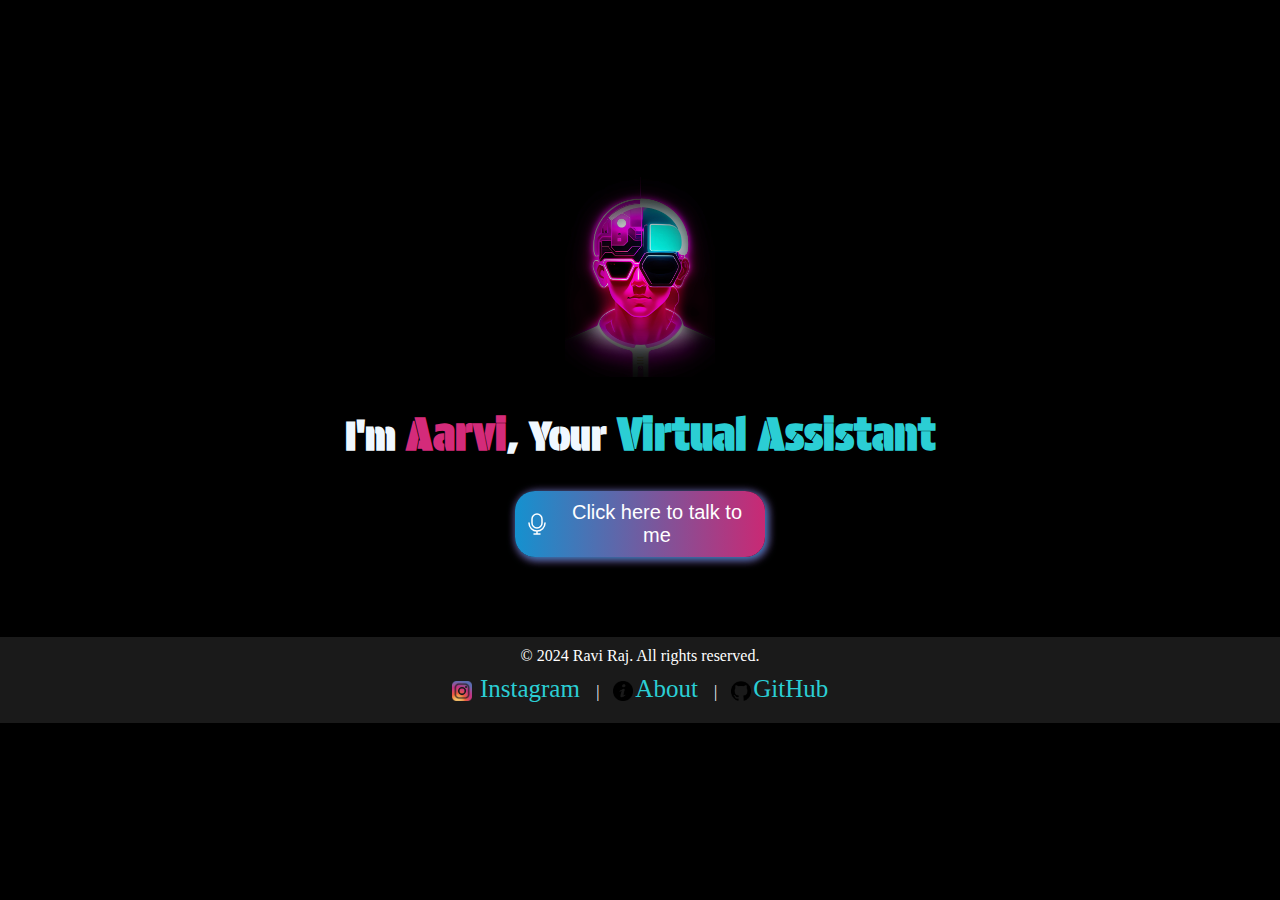
<file: index.html>
<!DOCTYPE html>
<html lang="en">
<head>
    <meta charset="UTF-8">
    <meta name="viewport" content="width=device-width, initial-scale=1.0">  
    <title>Aarvi, My Virtual Assistant</title>
    <link rel="shortcut icon" href="logo.jpg" type="image/x-icon">
    <link href="https://fonts.googleapis.com/css2?family=Protest+Guerrilla&display=swap" rel="stylesheet">
    <link rel="stylesheet" href="style.css"> 
</head>
<body>
    <img src="logo.jpg" alt="logo" id="logo">
    <h1>I'm <span id="name">Aarvi</span>, Your <span id="va">Virtual Assistant</span></h1>
    <img src="voice.gif" alt="voice" id="voice">
    <button id="btn"><img src="mic.svg" alt="mic"><span id="content"> Click here to talk to me</span></button>

    
    <footer class="foot">
        <p>&copy; 2024 Ravi Raj. All rights reserved.</p>
        <div class="social-media">
            <a href="https://www.instagram.com/devs_ayu_geek/" target="_blank">
                <img src="image.png" alt="Instagram Icon" class="social-icon"> Instagram
            </a> |
            <a href="about.html" target="_blank">
                <img src="about.png" alt="about Icon" class="social-icon">About
            </a> |
            <a href="https://github.com/devAyush05" target="_blank">
                <img src="github.png" alt="github Icon" class="social-icon">GitHub
            </a>
        </div> 
    </footer>
    

    <script src="script.js"></script>
</body>
</html>
</file>
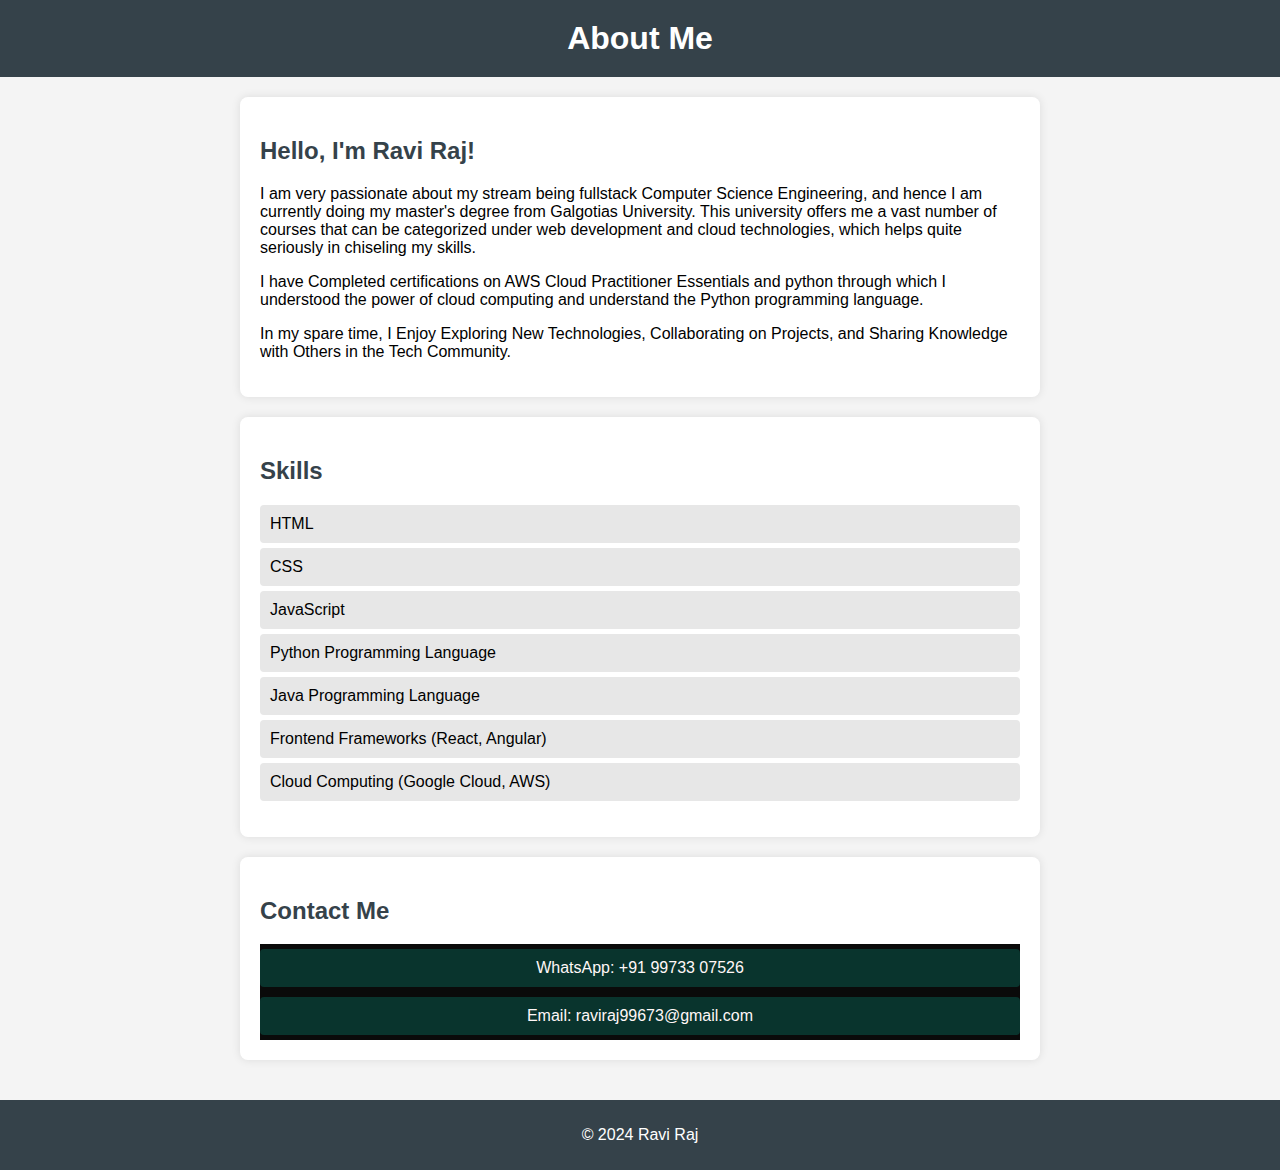
<file: about.html>
<!DOCTYPE html>
<html lang="en">
<head>
    <meta charset="UTF-8">
    <meta name="viewport" content="width=device-width, initial-scale=1.0">
    <title>About Me</title>
    <style>
        body {
            font-family: Arial, sans-serif;
            margin: 0;
            padding: 0;
            background-color: #f4f4f4;
        }

        header {
            background: #35424a;
            color: white;
            padding: 20px 0;
            text-align: center;
        }

        h1 {
            margin: 0;
        }

        main {
            padding: 20px;
            max-width: 800px;
            margin: auto;
        }

        .bio, .skills, .contact {
            background: white;
            border-radius: 8px;
            box-shadow: 0 0 10px rgba(0, 0, 0, 0.1);
            margin-bottom: 20px;
            padding: 20px;
        }

        h2 {
            color: #35424a;
        }

        ul {
            list-style-type: none;
            padding: 0;
        }

        li {
            background: #e7e7e7;
            margin: 5px 0;
            padding: 10px;
            border-radius: 4px;
        }

        .contact-info {
            display: flex;
            flex-direction: column;
            background-color: rgb(10, 10, 10);
        }

        .contact-info a {
            text-decoration: none;
            color: #35424a;
            background: #09342d;
            padding: 10px;
            margin: 5px 0;
            border-radius: 4px;
            text-align: center;
            color: rgb(255, 247, 247);
        }

        footer {
            text-align: center;
            padding: 10px;
            background: #35424a;
            color: white;
        }
    </style>
</head>
<body>
    <header>
        <h1>About Me</h1>
    </header>
    <main>
        <section class="bio">
            <h2>Hello, I'm Ravi Raj!</h2>
            <p>I am very passionate about my stream being fullstack Computer Science Engineering, and hence I am currently doing my master's degree from Galgotias University. This university offers me a vast number of courses that can be categorized under web development and cloud technologies, which helps quite seriously in chiseling my skills.</p>
            <p>I have Completed certifications on AWS Cloud Practitioner Essentials and python through which I understood the power of cloud computing and understand the Python programming language.</p>
            <p>In my spare time, I Enjoy Exploring New Technologies, Collaborating on Projects, and Sharing Knowledge with Others in the Tech Community.</p>
        </section>
        <section class="skills">
            <h2>Skills</h2>
            <ul>
                <li>HTML</li>
                <li>CSS</li>
                <li>JavaScript</li>
                <li>Python Programming Language</li>
                <li>Java Programming Language</li>
                <li>Frontend Frameworks (React, Angular)</li>
                <li>Cloud Computing (Google Cloud, AWS)</li>
            </ul>
        </section>
        <section class="contact">
            <h2>Contact Me</h2>
            <div class="contact-info">
                <a href="https://wa.me/919973307526" target="_blank">WhatsApp: +91 99733 07526</a>
                <a href="mailto:raviraj99673@gmail.com">Email: raviraj99673@gmail.com</a>
            </div>
        </section>
    </main>
    <footer>
        <p>&copy; 2024 Ravi Raj</p>
    </footer>
</body>
</html>
</file>
<file: style.css>
* {
    margin: 0;
    padding: 0;
    box-sizing: border-box;
}

body {
    width: 100%;
    height: 100vh; /* Changed to 100vh for full viewport height */
    background-color: black; 
    display: flex;
    align-items: center;
    justify-content: center;
    gap: 30px;
    flex-direction: column;
}

#logo {
    width: 20vw;
    max-width: 150px; /* Maximum width for logo */
    height: auto; /* Maintain aspect ratio */
}

h1 {
    color: aliceblue;
    font-family: "Protest Guerrilla", sans-serif;
    text-align: center; /* Center text */
    font-size: 2.5rem; /* Responsive font size */
}

#name {
    color: rgb(212, 43, 122);
    font-size: 45px;
}

#va {
    color: rgb(43, 206, 212);
    font-size: 45px;
}

#voice {
    width: 100px;
    display: none;
    transition: opacity 0.3s ease;
}

#btn {
    width: 30%;
    max-width: 250px; /* Max width for button */
    background: linear-gradient(to right, rgb(21, 145, 207), rgb(201, 41, 116));
    padding: 10px;
    display: flex;
    align-items: center;
    justify-content: center;
    gap: 10px;
    font-size: 20px;
    border-radius: 20px;
    color: white;
    box-shadow: 2px 2px 10px rgb(21, 145, 207), 2px 2px 10px rgb(201, 41, 116);
    border: none;
    transition: all 0.5s;
    cursor: pointer;
}

#btn:hover {
    box-shadow: 2px 2px 20px rgb(21, 145, 207), 2px 2px 20px rgb(201, 41, 116);
    letter-spacing: 2px;
}

#btn:active {
    transform: scale(0.98);
}

footer {
    margin-top: 50px;
    width: 100%;
    background-color: rgba(255, 255, 255, 0.1);
    color: white;
    text-align: center;
    padding: 20px;
    position: relative;
    bottom: 0;
}


footer p {
    margin: -10px;
    
}

footer .social-media {
    margin-top: 20px;
}

footer a {
    color: rgb(43, 206, 212);
    text-decoration: none;
    margin: 10px;
    font-size: 25px;
    
}
.social-icon {
    width: 20px;  
    height: 20px; 
    margin-right: 2px; 
    vertical-align: middle; 
}

footer a:hover {
    text-decoration: underline;
}

@media (max-width: 900px) {
    #logo {
        width: 30vw;
    }
    h1 {
        font-size: 2rem;
    }
    #btn {
        width: 50%; 
        font-size: 18px;
    }
}

@media (max-width: 600px) {
    #logo {
        width: 40vw; 
    }
    h1 {
        font-size: 1.5rem; 
    }
    #btn {
        width: 80%; 
        font-size: 16px; 
    }
}
</file>
